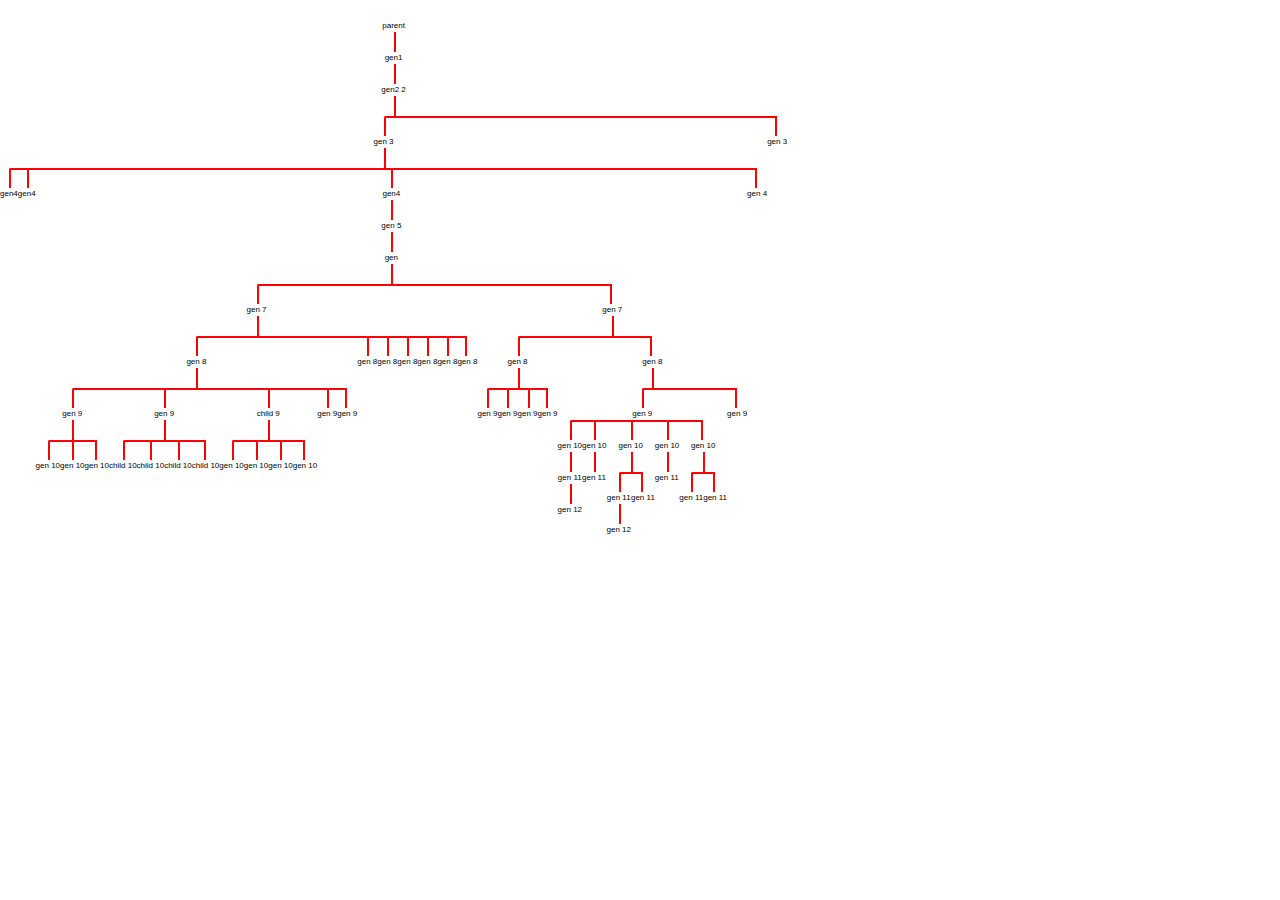
<file: index.html>
<html>
    
    <head>
       <link rel="stylesheet" href="heirachy.css">
                        <link rel="stylesheet" href="https://maxcdn.bootstrapcdn.com/bootstrap/4.0.0/css/bootstrap.min.css" integrity="sha384-Gn5384xqQ1aoWXA+058RXPxPg6fy4IWvTNh0E263XmFcJlSAwiGgFAW/dAiS6JXm" crossorigin="anonymous">              

        
        <style>
            body{
                background-image:url("https://images.unsplash.com/photo-1491895200222-0fc4a4c35e18?ixlib=rb-1.2.1&ixid=eyJhcHBfaWQiOjEyMDd9&auto=format&fit=crop&w=967&q=80");
           
		 background-position: center;
                background-attachment: fixed;
                background-size: cover;
                background-repeat: no-repeat;
		
		
		}
   
           
            li{
                font-size: 8px;
                 color:ivory; 

                text-align:;
                float: left;
                padding-top: 20px;
                padding-right: 40px;
            }
		
	    a{
		    
		    
		    color:black;
		}
		
            a:hover{
                color: ivory;
            }
            .tree li a:hover, .tree li a:hover+ul li a {
                font-size: 12px;
	background:ivory; color:black; 
}
           
        
        </style>
    </head>
	
	
	<body>
		<!--add family class and parent class to next generation to the ul-->
		<!--in first ul class add only family-->
		<!--tree class to top most -->
		<!--ul tag for next generation if any-->
		<!--add next generation after closing a tag before li tag-->
		<!--when content is less increase font size-->
		
		
   <div class="tree ">
       <ul class="family ">
           <li><a href="#">parent  </a>
           <ul class="family parent">
              
               <li><a href="#">gen1</a>
               
               <ul class="family parent">
                   <li><a href="#">gen2 2</a>
                   <ul class="family parent">
                       
                       <li><a href="#">gen 3</a>
                       <ul class="family parent">
                           <li><a href="#">gen4</a></li>
                             <li><a href="#">gen4</a></li>
                               <li><a href="#">gen4</a>
                                <ul class="family parent">
                                    <li><a href="#">gen 5</a>
                                    <ul class="family parent">
                                        <li><a href="#">gen</a>
                                        <ul class="family parent">
                                            <li><a href="#">gen 7</a>
                                            <ul class="family parent">
                                                <li><a href="#">gen 8</a>
                                                <ul class="family parent">
                                                    
                                                    <li><a href="#">gen 9</a>
                                                    <ul class="family parent">
                                                        <li><a href="#">gen 10</a></li>
                                                        <li><a href="#">gen 10</a></li>
                                                        <li><a href="#">gen 10</a></li>
                                                        
                                                        
                                                    </ul>
                                                    
                                                    
                                                    </li>
                                                <li><a href="#">gen 9</a>
                                                <ul class="family parent">
                                                        <li><a href="#">child 10</a></li>
                                                        <li><a href="#">child 10</a></li>
                                                        <li><a href="#">child 10</a></li>
                                                        <li><a href="#">child 10</a></li>
                                                    
                                                    
                                                    
                                                </ul>
                                                
                                                
                                                
                                                </li>
                                                <li><a href="#">child 9</a>
                                                <ul class="family parent">
                                                        <li><a href="#">gen 10</a></li>
                                                        <li><a href="#">gen 10</a></li>
                                                        <li><a href="#">gen 10</a></li>
                                                        <li><a href="#">gen 10</a></li>
                                                    
                                                    
                                                    
                                                </ul>
                                                
                                                
                                                </li>
                                                <li><a href="#">gen 9</a></li>
                                                <li><a href="#">gen 9</a></li>
                                        
                                                    
                                                    
                                                </ul>
                                                
                                                
                                                </li>
                                                <li><a href="#">gen 8</a></li>
                                                <li><a href="#">gen 8</a></li>
                                                <li><a href="#">gen 8</a></li>
                                                <li><a href="#">gen 8</a></li>
                                                <li><a href="#">gen 8</a></li>
                                                <li><a href="#">gen 8</a></li>
                                                
                                            </ul>
                                            
                                            
                                            
                                            </li>
                                            <li><a href="#">gen 7</a>
                                            <ul class="family parent">
                                                <li><a href="#">gen 8</a>
                                                 <ul class="family parent">
                                                     <li><a href="#">gen 9</a></li>
                                                      <li><a href="#">gen 9</a></li>
                                                       <li><a href="#">gen 9</a></li>
                                                        <li><a href="#">gen 9</a></li>
                                                     
                                                 </ul>
                                                 
                                                 
                                                 
                                                 </li>
                                                  <li><a href="#">gen 8</a>
                                                  <ul class="family parent">
                                                      <li><a href="#">gen 9</a>
                                                      <ul>
                                                          <li><a href="#">gen 10</a>
                                                          <ul class="family parent">
                                                               <li><a href="#">gen 11</a>
                                                               
                                                               <ul class="family parent">
                                                                    <li><a href="#">gen 12</a></li>
                                                               </ul>
                                                               </li>
                                                          </ul>
                                                          
                                                          
                                                          </li>
                                                           <li><a href="#">gen 10</a>
                                                           <ul class="family parent">
                                                                <li><a href="#">gen 11</a></li>
                                                           </ul>
                                                           </li>
                                                            <li><a href="#">gen 10</a>
                                                            <ul class="family parent">
                                                                 <li><a href="#">gen 11</a>
                                                                 <ul class="family parent">
                                                                     <li><a href="#">gen 12</a></li>
                                                                 </ul>
                                                                 
                                                                 </li>
                                                                  <li><a href="#">gen 11</a></li>
                                                            </ul>
                                                            </li>
                                                             <li><a href="#">gen 10</a>
                                                             
                                                             <ul class="family parent">
                                                                 <li><a href="#">gen 11</a></li>
                                                             </ul>
                                                             
                                                             </li>
                                                              <li><a href="#">gen 10</a>
                                                              
                                                              <ul class="family parent">
                                                                 <li><a href="#">gen 11</a></li>
                                                                  <li><a href="#">gen 11</a></li>
                                                            </ul>
                                                              </li>
                                                          
                                                      </ul>
                                                      
                                                      
                                                      </li>
                                                      <li><a href="#">gen 9</a></li>
                                                  </ul>
                                                  
                                                  
                                                  
                                                  </li>
                                            </ul>
                                            </li>
                                        
                                        </ul>
                                        
                                        </li>
                                        
                                    </ul>
                                    
                                    
                                    
                                    
                                    </li>
                                    
                                </ul>
                                
                                
                                
                                </li>
                                 <li><a href="#">gen 4</a></li>
                           
                           
                       </ul>
                       
                       
                       
                       
                       </li>
                       <li><a href="#">gen 3</a></li>
                       
                   </ul>
                   
                   
                   
                   
                   </li>
                   
               </ul>
               
               
               
               </li>
                
                  
           </ul>
           

               
           </li>
           
           
       </ul>
       
       
       
   </div>

	</body>
</html>
</file>
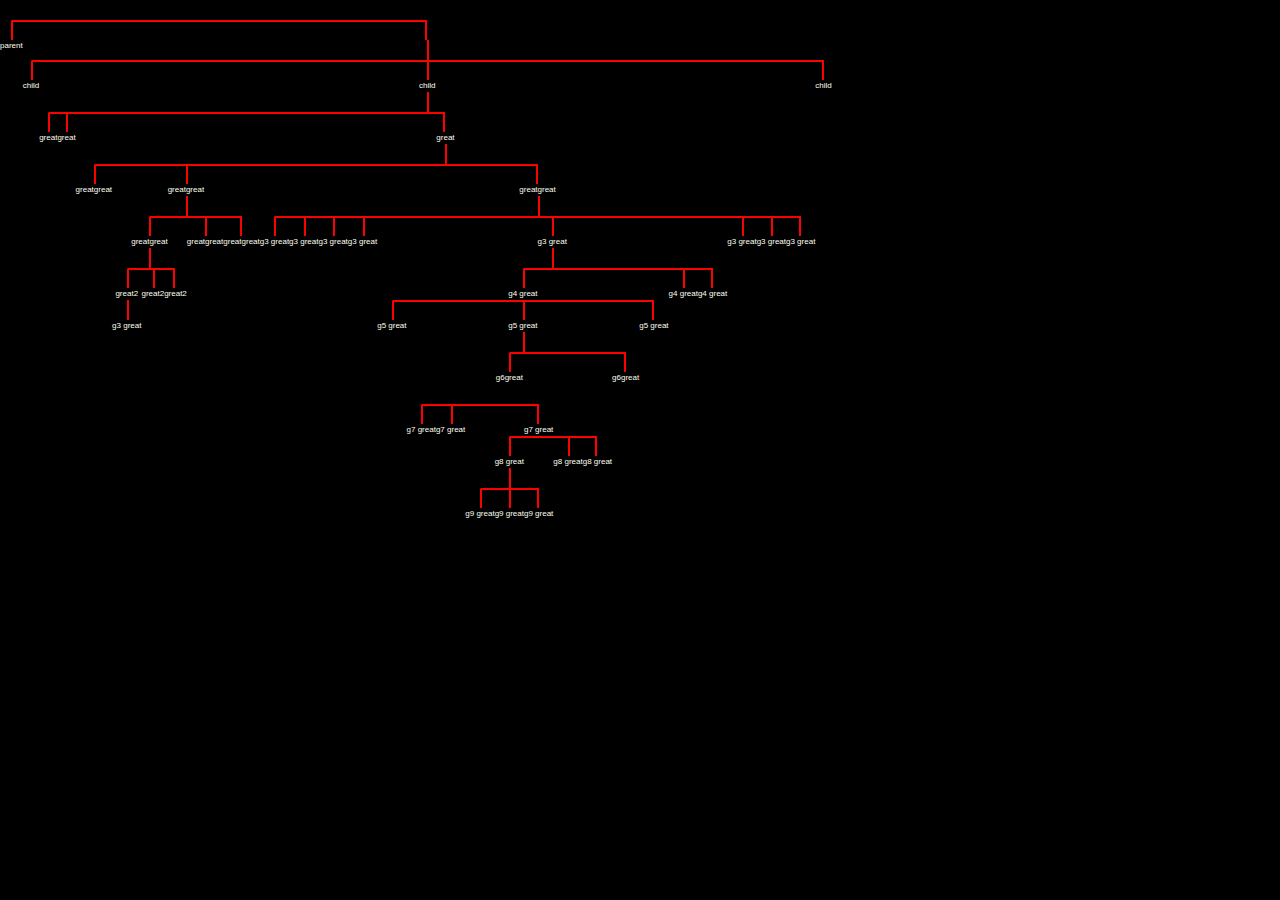
<file: pr.html>
<html>
    
    <head>
       <link rel="stylesheet" href="heirachy.css">
                        <link rel="stylesheet" href="https://maxcdn.bootstrapcdn.com/bootstrap/4.0.0/css/bootstrap.min.css" integrity="sha384-Gn5384xqQ1aoWXA+058RXPxPg6fy4IWvTNh0E263XmFcJlSAwiGgFAW/dAiS6JXm" crossorigin="anonymous">              

        
        <style>
            body{
                background: black;
            }
   
           
            li{
                font-size: 8px;
                color: ivory;
                text-align:;
                float: left;
                padding-top: 20px;
                padding-right: 40px;
            }
           
        
        </style>
    </head>
    
   <div class="tree ">
    <ul class="family">
       
        <li>
            parent
        </li>
        <li>
        <ul class="family parent" >
        <li class="g">child
    
     
        
        </li>
         <li class="gi">child
         
         <ul class="family parent">
            <li>great</li> 
               <li>great</li> 
               <li>great
               <ul class="family parent">
                   
                   <li>greatgreat</li>
                   
                   <li>greatgreat
                   <ul class="family parent">
                       <li>greatgreat
                       <ul class="family parent">
                           <li>
                               great2
                                  <ul class="family parent">
                                                           <li>g3 great</li>
                                                           
                                                             
                                                           
                                                       </ul>
                                                       
                                                       
                               
                               
                               
                           </li>
                           <li>
                               great2
                           </li>
                           <li>
                               great2
                           </li>
                       </ul>
                       
                       
                       </li>
                       <li>greatgreat</li>
                       <li>greatgreat</li>
                       
                       
                   </ul>
                   
                   
                   
                   
                   </li>
                   <li>greatgreat
                   <ul class="family parent">
                       
                      <li>g3 great</li> 
                        <li>g3 great</li> 
                          <li>g3 great</li> 
                            <li>g3 great</li> 
                             <li>g3 great
                             <ul class="family parent">
                                 <li>g4 great
                                 
                                  <ul>
                                      <li> g5 great</li>
                                         <li> g5 great
                                           
                                           <ul class="family parent">
                                               <li> g6great
                                               <ul class="family display">
                                                   <li>g7 great</li>
                                                   <li>g7 great</li>
                                                   <li>g7 great
                                                   <ul>
                                                       
                                                       <li>g8 great
                                                       
                                                       <ul class="parent family">
                                                           <li>
                                                               g9 great
                                                           </li>
                                                           <li>
                                                               g9 great
                                                           </li>
                                                           
                                                           <li>
                                                               g9 great
                                                           </li>
                                                           
                                                           
                                                           
                                                       </ul>
                                                       
                                                       
                                                       </li>
                                                       
                                                       
                                                       <li>g8 great</li>
                                                       <li>g8 great
                                                    
                                                       
                                                       </li>
                                                   </ul>
                                                   
                                                   
                                                   </li>
                                                   
                                               </ul>
                                               
                                               
                                               
                                               </li>
                                               <li> g6great</li>
                                               
                                               
                                           </ul>
                                           
                                           
                                           </li>
                                            <li> g5 great</li>
                                      
                                  </ul>
                                   
                                     </li>
                                  <li>g4 great </li>
                                  <li>g4 great </li>
                             </ul>
                             
                             
                             </li> 
                        <li>g3 great</li> 
                          <li>g3 great</li> 
                            <li>g3 great</li> 
                       
                       
                       
                   </ul></li>
                   
                   
               </ul>
               
               
               
               </li> 
             
         </ul>
         
         
         </li>
          <li class="gi">child</li>
        
        </ul>
        </li>
        
        
    </ul>
    
    </div>
    

    
</html>
</file>
<file: heirachy.css>
*{margin: 0; padding: 0;}

.tree .family{
	padding-top: 20px; position: relative;
	
	
}

.tree li {
	float: left; text-align: center;
	list-style-type: none;
	position:relative;
	padding-left: 0px;
    padding-right: 0px;
	
	
}



.tree li::before, .tree li::after{
	content: '';
	position: absolute; top: 0; right: 50%;
	border-top: 2px solid red;
	width: 50%; height: 20px;
}
.tree li::after{
	right: auto; left: 50%;
	border-left: 2px solid red;
}


.tree li:only-child::after, .tree li:only-child::before {
	display: none;
}


.tree li:only-child{ padding-top: 0;}


.tree li:first-child::before, .tree li:last-child::after{
	border: 0 none;
}

.tree li:last-child::before{
	border-right: 2px solid red;
	
}
.tree li:first-child::after{
	border-radius: 2px 0 0 0;
	
}


.parent:before{
	content: '';
	position: absolute; top: 0; left: 50%;
	border-left: 2px solid red;
	width: 50%; height: 20px;
}
</file>
